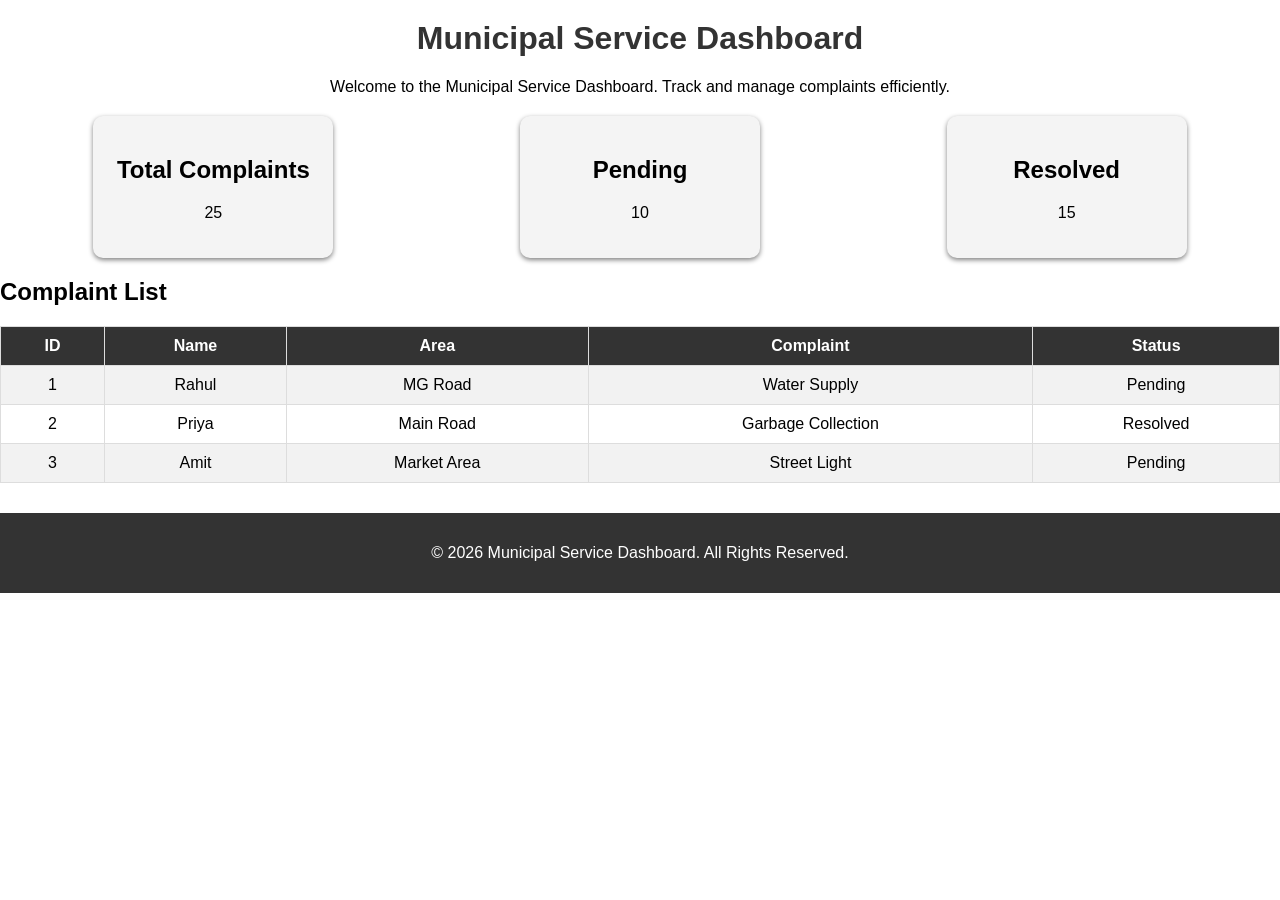
<file: dashboard.html>
<!DOCTYPE html>
<html lang="en">
<head>
    <meta charset="UTF-8">
    <meta name="viewport" content="width=device-width, initial-scale=1.0">
    <title>Dashboard</title>
    <link rel="stylesheet" href="css/style.css">
</head>
<body>
    <h1>Municipal Service Dashboard</h1>
    <p style="text-align:center;">
    Welcome to the Municipal Service Dashboard. Track and manage complaints efficiently.
</p>
    <div class="stats">
    <div class="card">
        <h2>Total Complaints</h2>
        <p>25</p>
    </div>

    <div class="card">
        <h2>Pending</h2>
        <p>10</p>
    </div>

    <div class="card">
        <h2>Resolved</h2>
        <p>15</p>
    </div>
</div>
</div>

<h2>Complaint List</h2>

<table border="1" width="100%">
    <tr>
        <th>ID</th>
        <th>Name</th>
        <th>Area</th>
        <th>Complaint</th>
        <th>Status</th>
    </tr>

    <tr>
        <td>1</td>
        <td>Rahul</td>
        <td>MG Road</td>
        <td>Water Supply</td>
        <td>Pending</td>
    </tr>

    <tr>
        <td>2</td>
        <td>Priya</td>
        <td>Main Road</td>
        <td>Garbage Collection</td>
        <td>Resolved</td>
    </tr>

    <tr>
        <td>3</td>
        <td>Amit</td>
        <td>Market Area</td>
        <td>Street Light</td>
        <td>Pending</td>
    </tr>
</table>
<footer>
    <p>&copy; 2026 Municipal Service Dashboard. All Rights Reserved.</p>
</footer>
</body>
</html>
</file>
<file: css/style.css>
body{
    margin: 0;
    padding: 0;
    font-family: Arial, sans-serif;
}
header{
    background-color: #2c3e50;
    color: white;
    text-allign: center;
    padding: 20px;
}
nav{
    margin-top: 15px;
}
nav a{
    text-decoration: none;
    color: white;
    margin: 15px;
    font-size: 18px;
}
main{
    text-align: center;
    padding: 50px;
}
button{
    background-color : #3498db;
    color : white;
    border : none;
    padding : 12px 20px;
    margin : 10px;
    font-size : 16px;
    border-radius : 5px;
    cursor: pointer;
}
button:hover{
    background-color : #2980b9;
}
form{
   form {
    width: 400px;
    margin: 30px auto;
    padding: 20px;
    border: 1px solid #ccc;
    border-radius: 10px;
   } 
}
input,
select,
textarea {
    width: 100%;
    padding: 10px;
    margin-top: 5px;
    margin-bottom: 15px;
    box-sizing: border-box;
}
form{
    width : 100%;
}
.stats {
    display: flex;
    justify-content: space-around;
    margin-top: 20px;
}

.card {
    background-color: #f4f4f4;
    padding: 20px;
    width: 200px;
    text-align: center;
    border-radius: 10px;
    box-shadow: 0 2px 5px gray;
}
table {
    width: 100%;
    border-collapse: collapse;
    margin-top: 20px;
}

th, td {
    border: 1px solid #ddd;
    padding: 10px;
    text-align: center;
}

th {
    background-color: #333;
    color: white;
}

tr:nth-child(even) {
    background-color: #f2f2f2;
}
footer {
    background-color: #333;
    color: white;
    text-align: center;
    padding: 15px;
    margin-top: 30px;
}
h1 {
    text-align: center;
    margin-top: 20px;
    color: #333;
}
.card:hover {
    transform: scale(1.05);
    transition: 0.3s;
}
button:hover {
    background-color: #0056b3;
    cursor: pointer;
}
</file>
